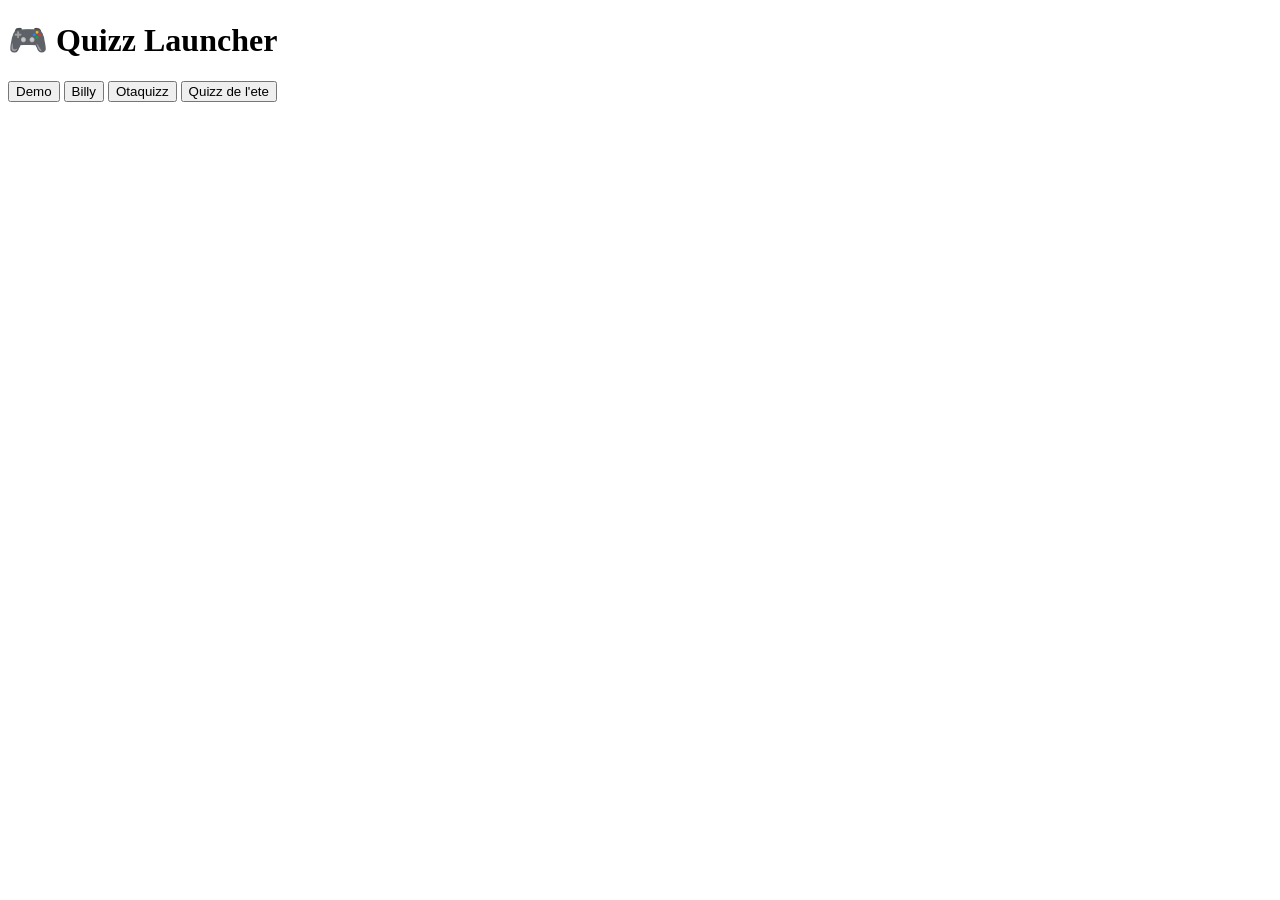
<file: index.html>
<!DOCTYPE html>
<html>
<head>
    <title>Quiz Launcher</title>
</head>
<body>

<h1>🎮 Quizz Launcher</h1>
<button onclick="location.href='quizzes/demo/index.html'">Demo</button>
<button onclick="location.href='quizzes/billy/index.html'">Billy</button>
<button onclick="location.href='quizzes/otaquizz/index.html'">Otaquizz</button>
<button onclick="location.href='quizzes/ete/index.html'">Quizz de l'ete</button>
</body>
</html>
</file>
